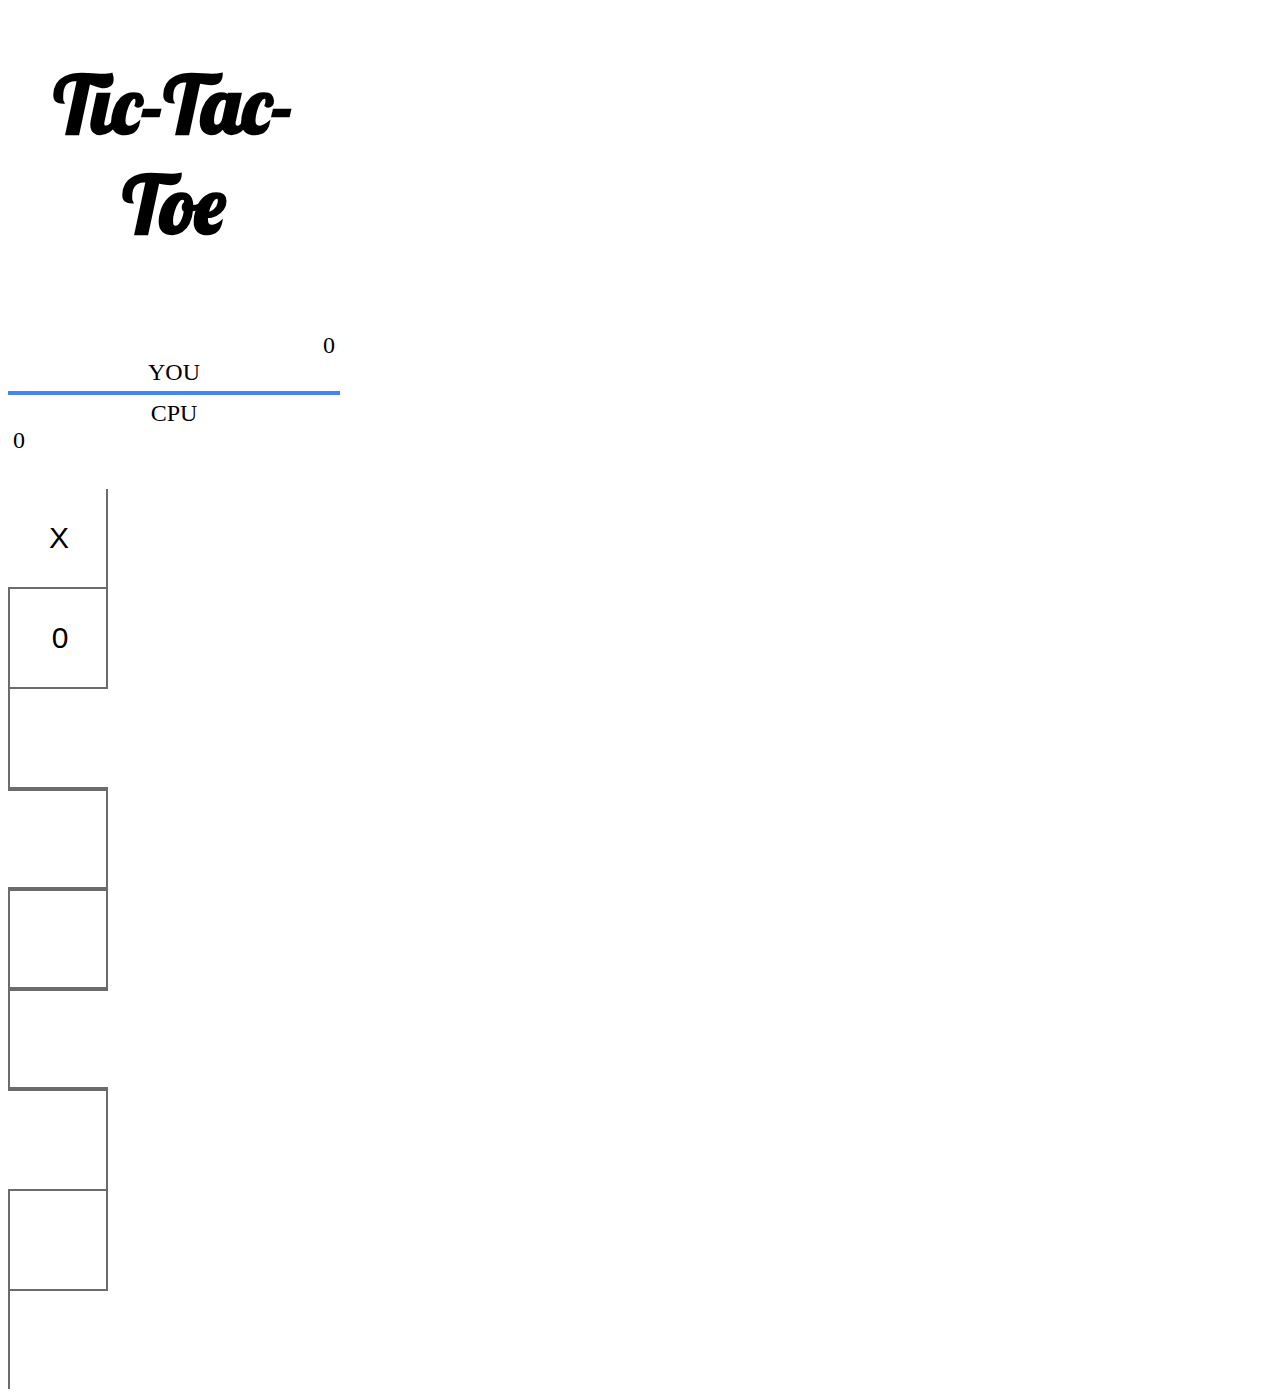
<file: Assets/Assets-Morpion.html>
<!DOCTYPE html>
<html lang="fr">

<head>
    <meta charset="UTF-8">
    <meta http-equiv="X-UA-Compatible" content="IE=edge">
    <meta name="viewport" content="width=device-width, initial-scale=1.0">
    <title>Document</title>
    <link href="https://cdn.jsdelivr.net/npm/bootstrap@5.1.3/dist/css/bootstrap.min.css" rel="stylesheet" integrity="sha384-1BmE4kWBq78iYhFldvKuhfTAU6auU8tT94WrHftjDbrCEXSU1oBoqyl2QvZ6jIW3" crossorigin="anonymous">
    <style>
        @import url(https://fonts.googleapis.com/css?family=Pacifico);
        @import url(https://fonts.googleapis.com/css?family=Lobster);
        .name {
            font-family: "Lobster";
            font-size: 5em;
            padding-bottom: 20px;
        }
        
        .layer {
            position: absolute;
            width: 400px;
            top: 50%;
            left: 50%;
            margin-top: -4%;
            margin-left: -200px;
            height: 170px;
            text-align: center;
            border: 2px solid white;
            border-radius: 4px;
            background-color: white;
            color: #6b6b6b;
            box-shadow: 2px 2px 4px #000000;
        }
        
        .choose1,
        .choose2 {
            display: inline-block;
            line-height: 2.5rem;
            border-radius: 100%;
            border: 2px solid lightgray;
            height: 70px;
            width: 70px;
            margin-left: 40px;
            margin-right: 40px;
            font-size: 2.5em;
            background-color: white;
        }
        
        .choose1:hover,
        .choose2:hover {
            border: 2px solid #3fcc64;
        }
        
        .layer2 {
            display: none;
            text-align: center;
            position: absolute;
            width: 400px;
            top: 50%;
            left: 50%;
            margin-top: -4%;
            margin-left: -200px;
            height: 170px;
            border: 2px solid white;
            border-radius: 4px;
            background-color: white;
            color: #6b6b6b;
            z-index: 1;
            box-shadow: 2px 2px 4px #000000;
        }
        
        .end-game {
            display: inline-block;
            line-height: 2.5rem;
            padding: 5px;
            margin-left: 40px;
            margin-right: 40px;
            margin-top: 20px;
            font-size: 1.5em;
            border: none;
            color: #4286f4;
            background-color: white;
        }
        
        .end-game:hover {
            color: #3266ba;
        }
        
        .layer3 {
            display: none;
            text-align: center;
            position: absolute;
            width: 400px;
            top: 50%;
            left: 50%;
            margin-top: -4%;
            margin-left: -200px;
            height: 170px;
            border: 2px solid white;
            border-radius: 4px;
            background-color: white;
            color: #6b6b6b;
            z-index: 1;
            box-shadow: 2px 2px 4px #000000;
        }
        
        .draw {
            display: inline-block;
            line-height: 2.5rem;
            padding: 5px;
            margin-left: 40px;
            margin-right: 40px;
            margin-top: 20px;
            font-size: 1.5em;
            border: none;
            color: #4286f4;
            background-color: white;
        }
        
        .draw:hover {
            color: #3266ba;
        }
        
        .range {
            margin: 0 auto;
            font-size: 1.5em;
        }
        
        .you-score {
            text-align: right;
        }
        
        .cpu-score {
            text-align: left;
        }
        
        .player-turn {
            padding: 5px;
            border-bottom: 4px solid #4286f4;
        }
        
        .cpu-turn {
            padding: 5px;
        }
        
        .grid-container {
            margin-top: 30px;
            text-align: center;
            display: grid;
            grid-template-columns: 1²00px 100px 100px;
            grid-template-rows: 100px 100px 100px;
        }
        
        .container {
            text-align: center;
            width: 332px;
        }
        
        .grid-item {
            height: 100px;
            width: 100px;
            border: 2px solid #6b6b6b;
            padding-left: 10px;
            font-size: 30px;
            text-align: center;
            background-color: white;
        }
        
        #item1,
        #item2,
        #item3 {
            border-top: none;
        }
        
        #item1,
        #item4,
        #item7 {
            border-left: none;
        }
        
        #item3,
        #item6,
        #item9 {
            border-right: none;
        }
        
        #item7,
        #item8,
        #item9 {
            border-bottom: none;
        }
        
        .reset {
            margin-top: 30px;
            border: none;
            background-color: white;
            color: #e29126;
            font-size: 1.2em;
        }
        
        .reset:hover {
            margin-top: 30px;
            border: none;
            background-color: white;
            color: #af6a0f;
            font-size: 1.2em;
        }
        /* Modal Content/Box */
        /* Overlay winning box */
        
        #overlay {
            position: fixed;
            /* Sit on top of the page content */
            display: none;
            /* Hidden by default */
            width: 100%;
            /* Full width (cover the whole page) */
            height: 100%;
            /* Full height (cover the whole page) */
            top: 0;
            left: 0;
            right: 0;
            bottom: 0;
            background-color: rgba(0, 0, 0, 0.5);
            /* Black background with opacity */
            z-index: 2;
            /* Specify a stack order in case you're using a different order for other elements */
            cursor: pointer;
            /* Add a pointer on hover */
        }
        
        #boite {
            position: absolute;
            top: 50%;
            left: 50%;
            width: 200px;
            height: 200px;
            border: 1px solid black;
        }
        
        #text {
            font-size: 50px;
            color: white;
            transform: translate(-50%, -50%);
            -ms-transform: translate(-50%, -50%);
        }
    </style>
</head>

<body>

    <div class='container'>
        <h1 class='name'>Tic-Tac-Toe</h1>

        <div class='row range'>
            <div class='col-6 turn player-turn row'>
                <div class='col-6 score you-score'>0</div>
                <div class='col-6 you-name'>YOU</div>
            </div>
            <div class='col-6 turn cpu-turn row'>
                <div class='col-6'>CPU</div>
                <div class='col-6 cpu-score'>0</div>
            </div>
        </div>

        <div class='grid-container'>
            <button class='grid-item' id='item1' onclick='choiseCase(this.id)'>X</button>
            <button class='grid-item' id='item2' onclick='choiseCase(this.id)'>0</button>
            <button class='grid-item' id='item3' onclick='choiseCase(this.id)'></button>
            <button class='grid-item' id='item4' onclick='choiseCase(this.id)'></button>
            <button class='grid-item' id='item5' onclick='choiseCase(this.id)'></button>
            <button class='grid-item' id='item6' onclick='choiseCase(this.id)'></button>
            <button class='grid-item' id='item7' onclick='choiseCase(this.id)'></button>
            <button class='grid-item' id='item8' onclick='choiseCase(this.id)'></button>
            <button class='grid-item' id='item9' onclick='choiseCase(this.id)'></button>
        </div>
    </div>

    <script>
        (function() {

            // Récupération des cases à clicker
            const items = document.getElementsByClassName('grid-item');

            function choiseCase(id) {

            }

            // Vide le contenu de toute les cases
            function rest() {
                for (var i = 0; i < items.length; i++) {
                    console.log(items[i]);
                    items[i].textContent = ''
                }
            }

        })();
    </script>
</body>

</html>
</file>
